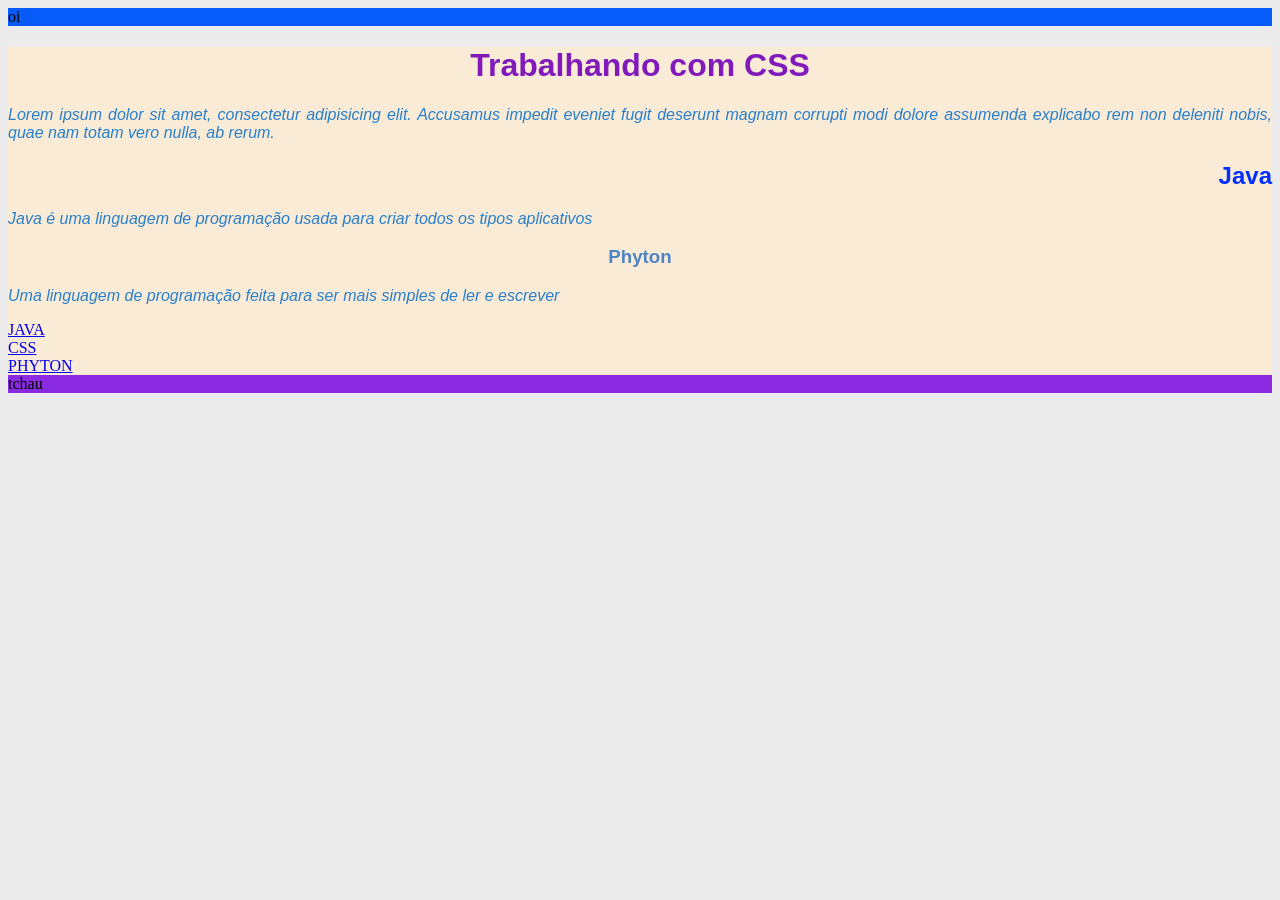
<file: index.html>
<!DOCTYPE html>
<html lang="pt-br">
<head>
    <meta charset="UTF-8">
    <meta name="viewport" content="width=device-width, initial-scale=1.0">
    <title>CSS</title>
    <link rel="stylesheet" href="ESTILOS.CSS">
</head>
<body>
    <header>

        oi
    </header>

    <main>
        <h1> Trabalhando com CSS</h1>
        <p>
        Lorem ipsum dolor sit amet, consectetur adipisicing elit. Accusamus impedit eveniet fugit deserunt magnam corrupti modi dolore assumenda explicabo rem non deleniti nobis, quae nam totam vero nulla, ab rerum.</p>

        <h2>Java</h2>
        <p>
        Java é uma linguagem de programação usada para criar todos os tipos  aplicativos </p>

        <h3>Phyton</h3>
        <p>
        Uma linguagem de programação feita para ser mais simples de ler e escrever <br></p>

        <a href="Java.html">JAVA</a><br>
        <a href="css.html">CSS</a><br>
        <a href="Phyton.html">PHYTON</a><br>
    </main>

    <footer>

tchau
    </footer>
</body>
</html>
</file>
<file: ESTILOS.CSS>
h1{
    text-align: center;
    font-family: 'Franklin Gothic Medium', 'Arial Narrow', Arial, sans-serif;
    color: rgb(128, 26, 187);
}
h2{
    text-align: right;
    font-family: 'Lucida Sans', 'Lucida Sans Regular', 'Lucida Grande', 'Lucida Sans Unicode', Geneva, Verdana, sans-serif;
    color: rgb(0, 47, 255);
}
h3{
    text-align: center;
    font-family: Impact, Haettenschweiler, 'Arial Narrow Bold', sans-serif;
    color: rgb(77, 132, 194);
}
body{
    background-color: rgb(235, 235, 235);
}
p{
    font-family: Arial, Helvetica, sans-serif;
    text-align: justify;
    color: rgb(41, 127, 202);
    font-size: medium;
    font-weight: 400;
    font-style: italic;
}
header{
    background-color: rgb(7, 91, 248);
}
main{
    background-color: antiquewhite;
}
footer{
    background-color: blueviolet;
}
</file>
